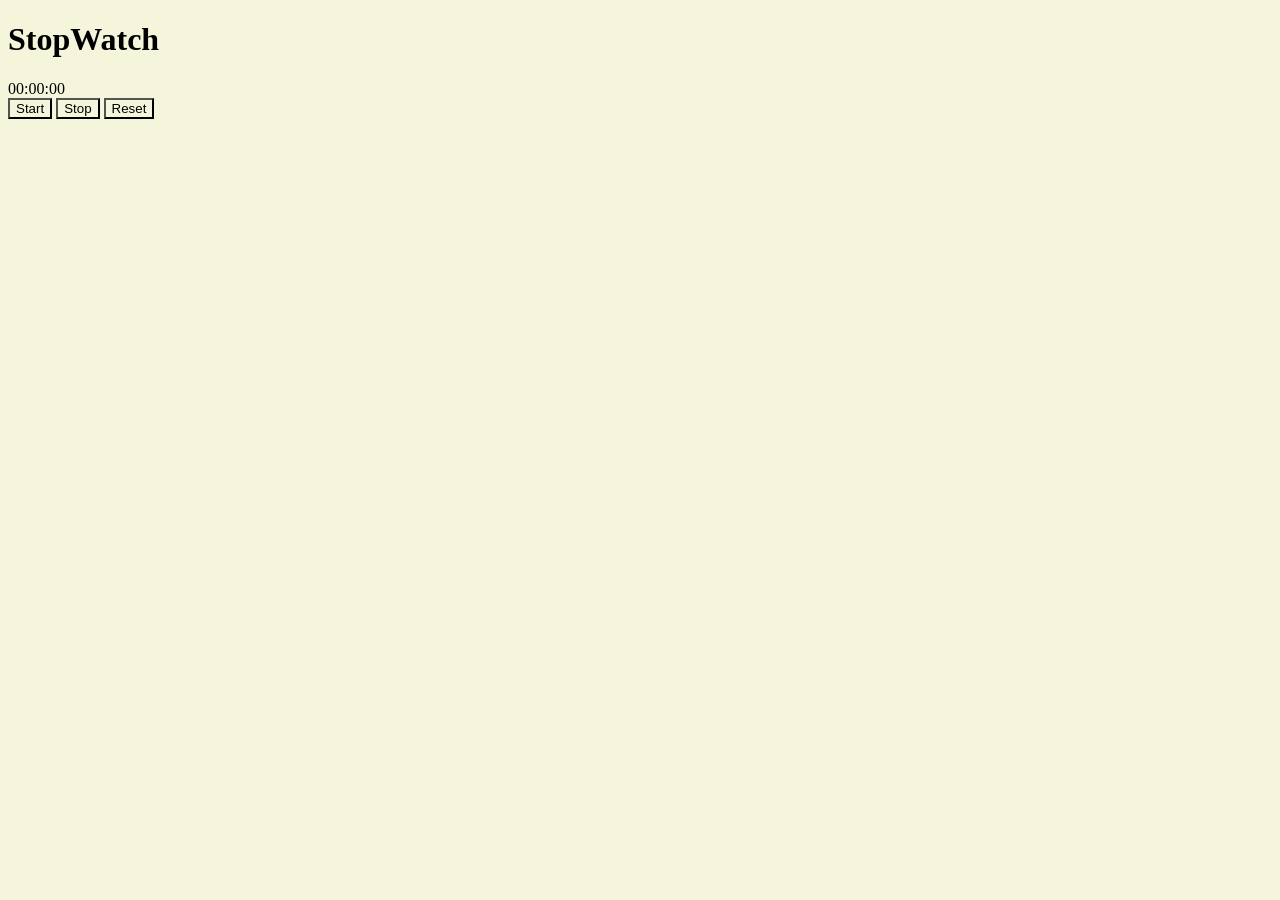
<file: basic Stop watch/index.html>
<!DOCTYPE html>
<html lang="en">

<head>
    <meta charset="UTF-8">
    <meta name="viewport" content="width=device-width, initial-scale=1.0">
    <title>StopWatch</title>
    <link rel="stylesheet" href="style.css">
</head>

<body>
    <h1>StopWatch</h1>

    <div id="display">00:00:00</div>
    
    <button id="startButton">Start</button>
    <button id="stopButton">Stop</button>
    <button id="resetButton">Reset</button>

    <script src="script.js"></script>
</body>

</html>
</file>
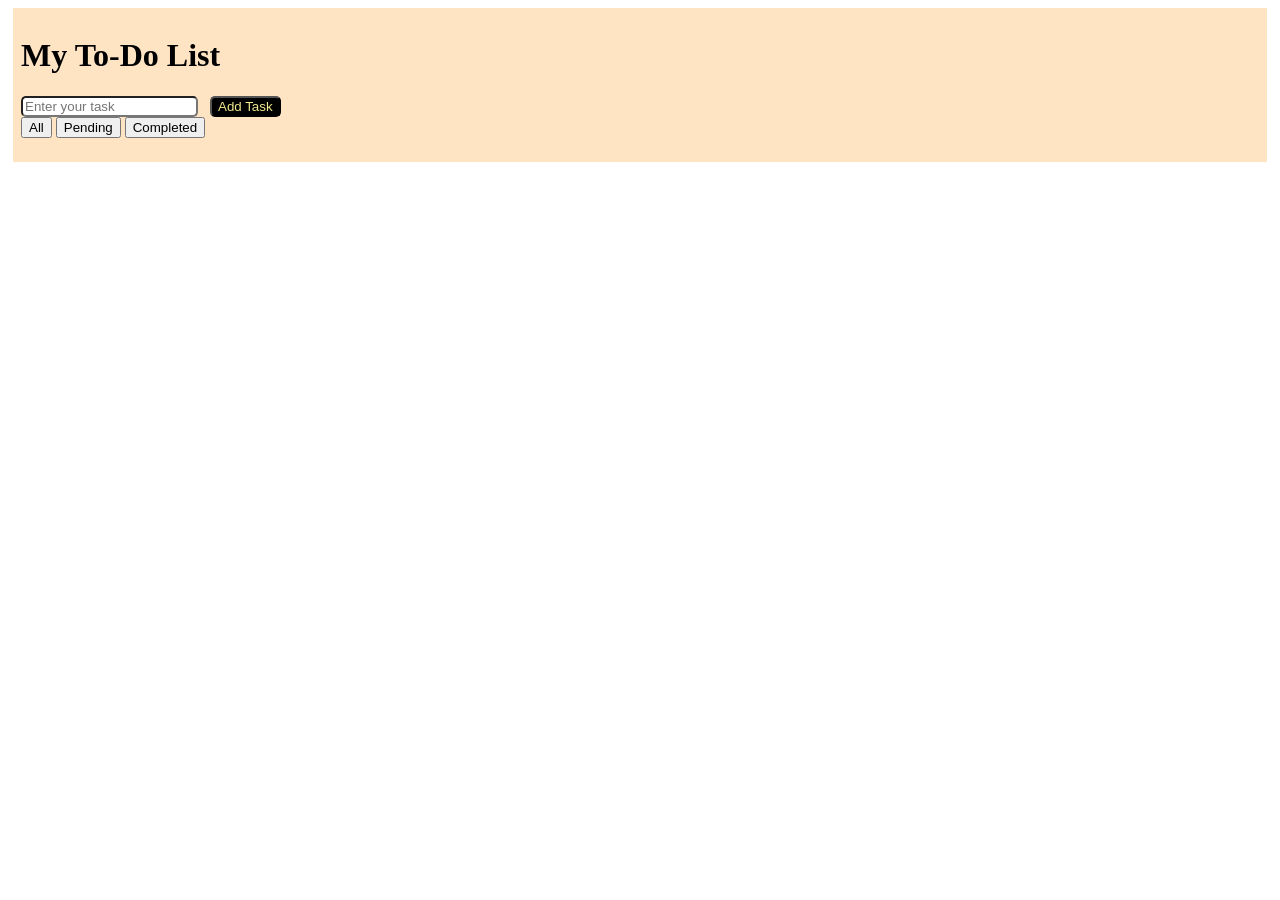
<file: to do list app by js/index.html>
<!DOCTYPE html>
<html lang="en">

<head>
    <meta charset="UTF-8">
    <meta name="viewport" content="width=device-width, initial-scale=1.0">
    <title>To-Do List</title>

    <link rel="stylesheet" href="style.css">
</head>

<body>

    <div class="todo-container">

        <h1>My To-Do List</h1>


        <div id="inputfeild">
            <input type="text" id="taskInput" placeholder="Enter your task">

            <button id="addButton">Add Task</button>
        </div>
        <button id="allButton">All</button>
        <button id="pendingButton">Pending</button>
        <button id="completedButton">Completed</button>

        <ul id="taskList"></ul>

    </div>

    <script src="script_v5.js"></script>

</body>

</html>
</file>
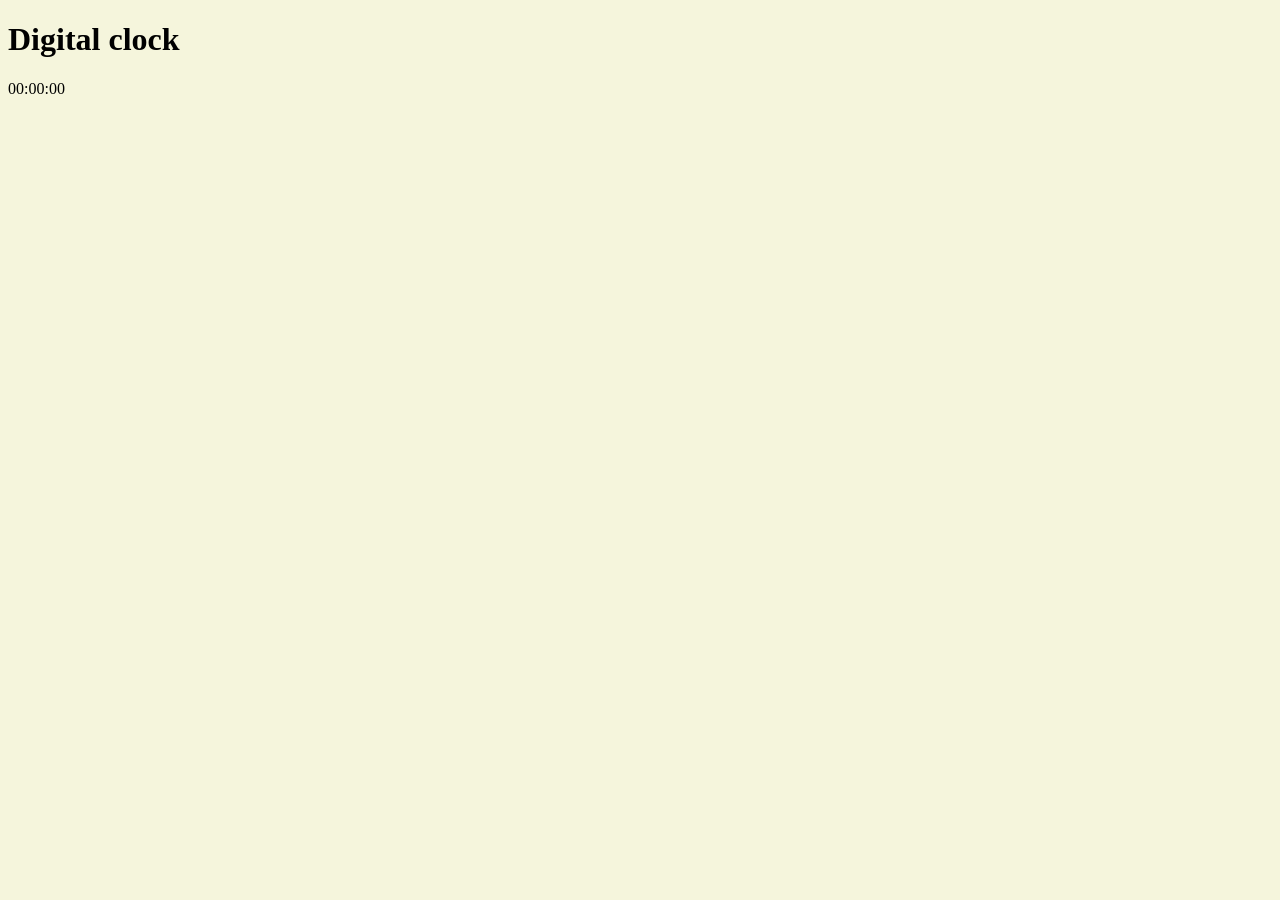
<file: digital_clock_basic_app/digital_clock.html>
<!DOCTYPE html>
<html lang="en">
<head>
    <meta charset="UTF-8">
    <meta name="viewport" content="width=device-width, initial-scale=1.0">
    <title>Digital Clock</title>
    <link rel="stylesheet" href="style.css">
</head>
<body>
    <h1>Digital clock</h1>
    <div id="clock">
        00:00:00
    </div>
    <script src="scirpt.js"></script>
</body>
</html>
</file>
<file: basic Stop watch/style.css>
*{
    background-color: beige;
}
</file>
<file: to do list app by js/style.css>
.todo-container {
    gap: 16px;
    margin: 5px;
    padding: 8px;
    background-color: bisque;
}


#inputfeild{
    display: flex;
    gap: 12px;
}

#taskInput{
    border-radius: 5px;
    color: black;
}
#addButton{
    border-radius: 5px;
    color: khaki;
    background-color: black;
}

.buttons {
    border-radius: 5px;
    color: beige;
    background-color: black;
}

.completed {
    text-decoration: line-through;
    opacity: 0.5;
}

.listItems {
    background-color: beige;
    display: flex;
    gap: 50px;
    border: 2px solid black;
    border-radius: 5px;
    margin: 8px;
    padding: 4px;
}

.listItems2 {
    background-color: yellowgreen;
    color: black;
    display: flex;
    gap: 50px;
    border: 2px solid blue;
    border-radius: 5px;
    margin: 8px;
    padding: 4px;
}
</file>
<file: digital_clock_basic_app/style.css>
*{
    background-color: beige;
}
</file>
